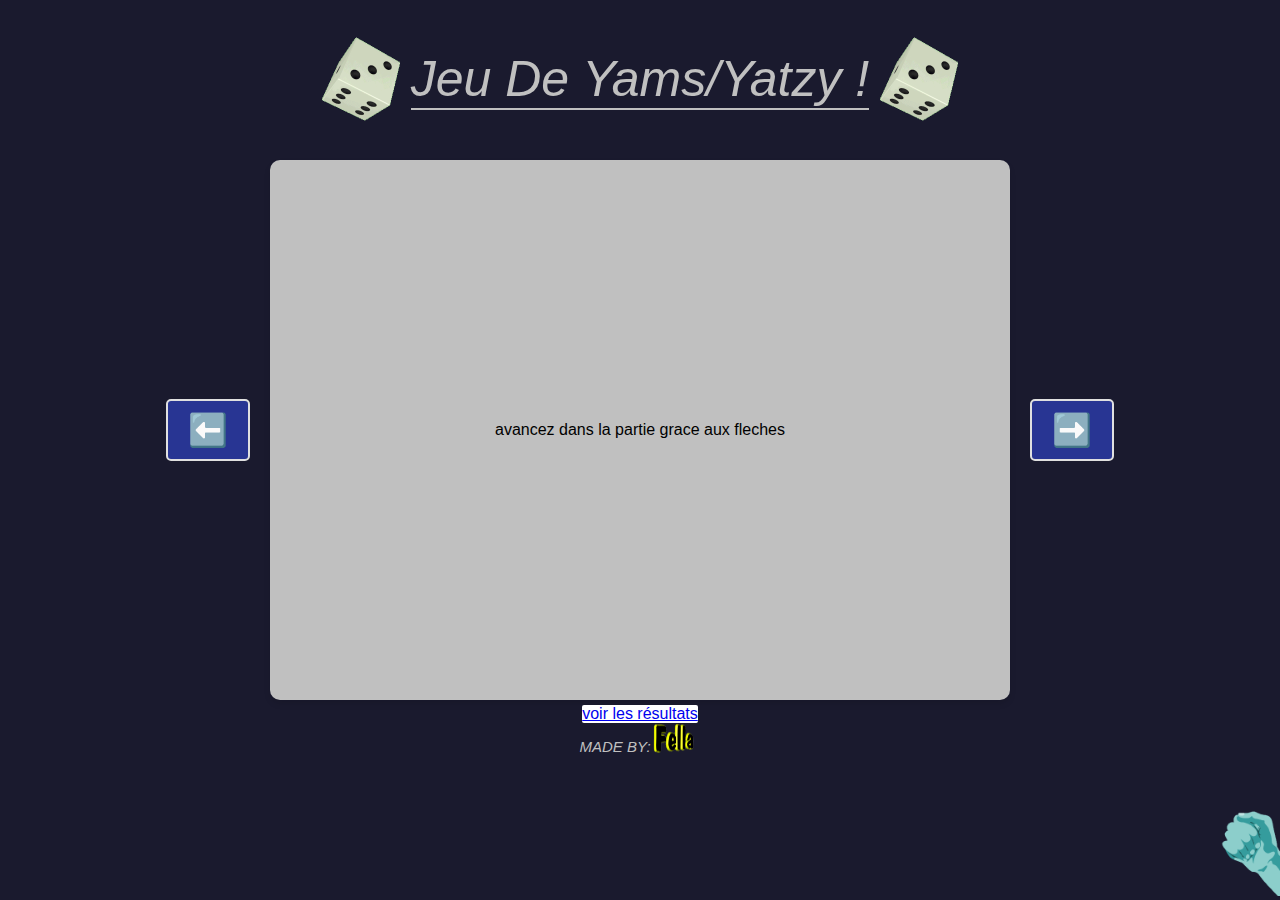
<file: Web/index.html>
<!DOCTYPE html>
<html lang="en">

<head>
    <meta charset="UTF-8">
    <meta name="viewport" content="width=device-width, initial-scale=1.0">
    <title>YAMS</title>
    <link rel="stylesheet" href="style.css">
</head>

<body>
    <section id=head>
        <img class="dice" src="./images/dice.png" alt="dice">
        <p id=titre> Jeu De Yams/Yatzy ! </p>
        <img class="dice" src="./images/dice.png" alt="dice">

    </section>

    <section>

        <aside class=gif>
            <img src="./images/throwing.gif" alt="throwing" width="100" height="100">
        </aside>

        <div class="container">
            <button id="fleche-gauche" class="fleche">⬅️</button>
            <div id="info-display">
                <p id="current-action">avancez dans la partie grace aux fleches</p>
            </div>
            <button id="fleche-droite" class="fleche">➡️</button>
        </div>
    </section>
    <section class="lien">
         <a href="gagnant.html">voir les résultats</a>
    </section>


    <script src="scripts/script.js"></script>
</body>

<footer>
    <p> MADE BY: </p>
    <img src="./images/fella.gif" alt="fella" width="50" height="30">
</footer>

</html>
</file>
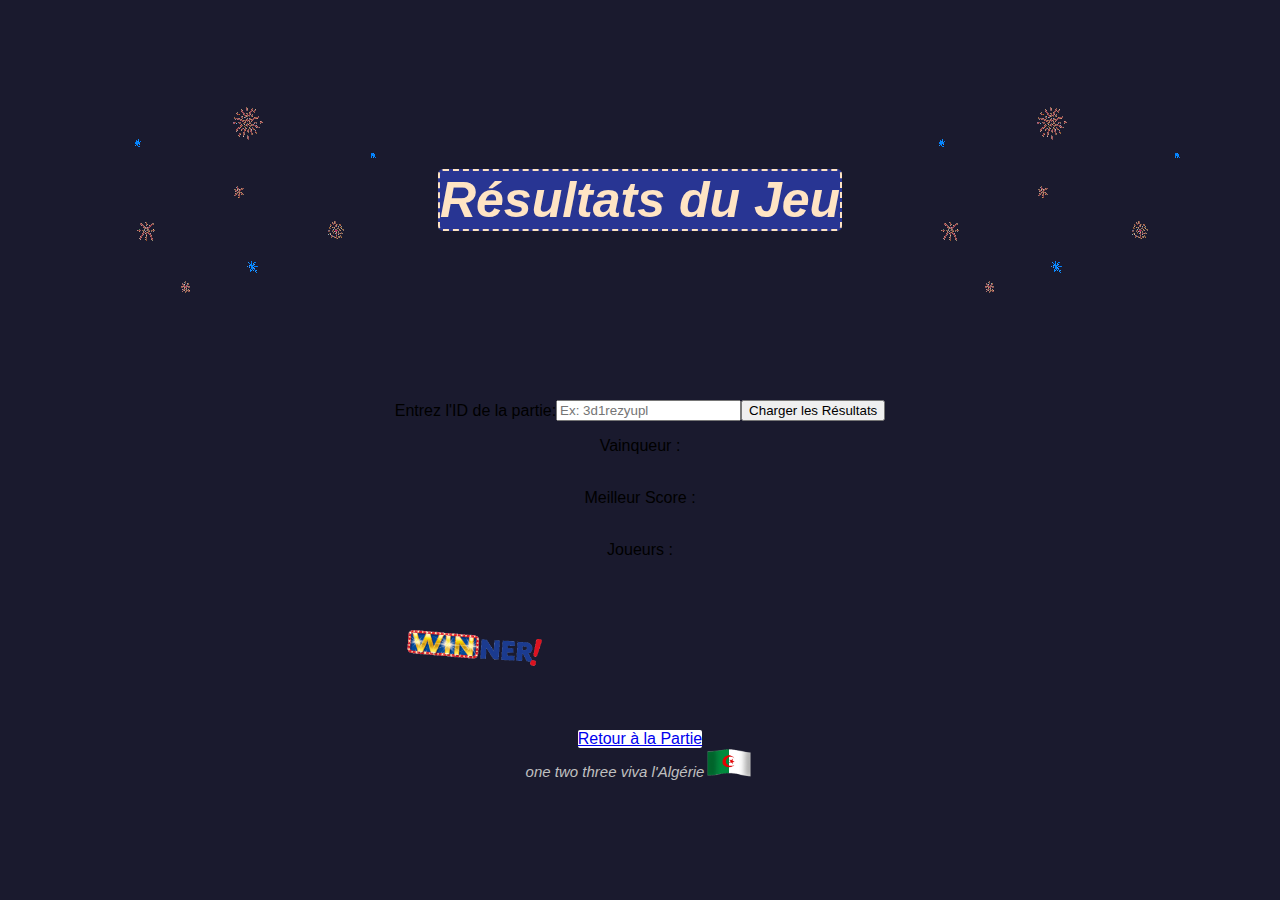
<file: Web/gagnant.html>
<!DOCTYPE html>
<html lang="en">

<head>
    <meta charset="UTF-8">
    <meta name="viewport" content="width=device-width, initial-scale=1.0">
    <title>Accueil</title>
    <link rel="stylesheet" href="style.css">
</head>

<body>
    <section id="head">
        <img class="yippee" src="images/yippee.gif" alt="dice">
        <h1 id="title">Résultats du Jeu</h1>
        <img class="yippee" src="images/yippee.gif" alt="dice">
    </section>

    <!-- Section pour entrer l'ID de la partie -->
    <section class="test">
        <label for="gameIdInput" id="entrerID">Entrez l'ID de la partie:</label>
        <input type="text" id="gameIdInput" placeholder="Ex: 3d1rezyupl">
        <button id="loadResultsBtn">Charger les Résultats</button>
    </section>

    <div id="results">
        
        <section class="test">
            <p class="res">Vainqueur : </p>
            <p id="vainqueur"> </p>
        </section>
        <section class="test">
            <p class="res">Meilleur Score : </p>
            <p id="score-final"> </p>
        </section>
        <section class="test">
            <p class="res">Joueurs : </p>
            <p id="joueurs"> </p>
        </section>
        <img src="./images/winner.gif" alt="win" width="30%" id="win">
    </div>

    <section class="lien">
        <a href="index.html">Retour à la Partie</a>
    </section>

    <script src="scripts/gagnant.js"></script>
</body>

<footer>
    <p>one two three viva l'Algérie</p>
    <img src="./images/dz.gif" alt="algeriaaaa" width="50" height="30">
</footer>

</html>
</file>
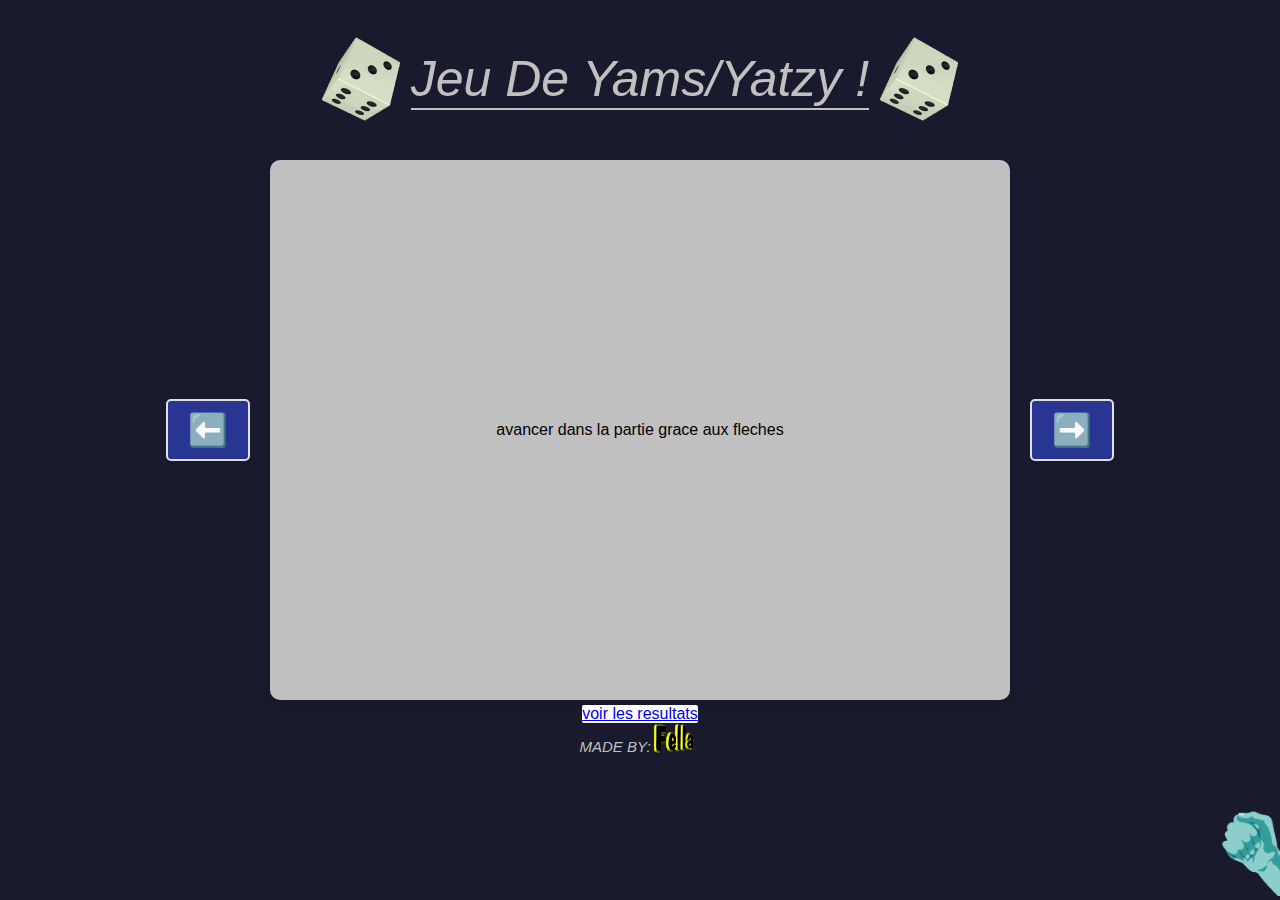
<file: Web/principal.html>
<!DOCTYPE html>
<html lang="en">

<head>
    <meta charset="UTF-8">
    <meta name="viewport" content="width=device-width, initial-scale=1.0">
    <title>YAMS</title>
    <link rel="stylesheet" href="style.css">
</head>

<body>
    <section id=head>
        <img class="dice" src="./images/dice.png" alt="dice">
        <p id=titre> Jeu De Yams/Yatzy ! </p>
        <img class="dice" src="./images/dice.png" alt="dice">

    </section>

    <section>

        <aside class=gif>
            <img src="./images/throwing.gif" alt="throwing" width="100" height="100">
        </aside>

        <div class="container">
            <button id="fleche-gauche" class="fleche">⬅️</button>
            <div id="info-display">
                <p id="current-action">avancer dans la partie grace aux fleches</p>
            </div>
            <button id="fleche-droite" class="fleche">➡️</button>
        </div>
    </section>
    <section class="lien">
         <a href="accueil.html">voir les resultats</a>
    </section>

    <script src="javaScript.js"></script>
</body>

<footer>
    <p> MADE BY: </p>
    <img src="./images/fella.gif" alt="fella" width="50" height="30">
</footer>

</html>
</file>
<file: Web/style.css>
body {
    font-family: Arial, sans-serif;
    background-color: #1a1a2e;
    display: flex;
    align-items: center;
    height: 100vh;
    margin: 0;
    flex-direction: column;
}

section {
    display: flex;
    justify-content: center;
    align-items: center;
}

.container {
    display: flex;
    align-items: center;
    gap: 20px;
}

.fleche {
    font-size: 2rem;
    background-color: #283593;
    color: #e0e0e0;
    border: 2px solid #e0e0e0;
    border-radius: 5px;
    padding: 10px 20px;
    cursor: pointer;
}

.fleche:hover {
    background-color: #161e6b;
}

#info-display {
    text-align: center;
    background-color: #C0C0C0;
    padding: 20px;
    border-radius: 10px;
    box-shadow: 0 4px 6px rgba(0, 0, 0, 0.1);
    min-width: 300px;
    width: 700px;
    height: 500px;
    display: flex;
    align-items: center;
    justify-content: center;
}

.gif {
    position: fixed;
    bottom: 0px;
    right: 0px;
    height: auto;
}

#head {
    display: flex;
    flex-direction: row;
}

.dice {
    width: 100px;
    height: 100px;
}

.yipee {
    width: 150px;
    height: 150px;
}

#titre {
    color: silver;
    font-size: 50px;
    font-style: italic;
    border-bottom: 2px solid silver;
    top: 0px;
}

footer{
    display: flex;
    flex-direction: row;
    font-size: 15px;
    font-style: italic;
    color: silver;
}

.lien {
    margin-top: 5px;
    background-color: white;
    border-radius: 2px;
    color: black;
}

#resultats {
    background-color: aliceblue;
    width: 70%;
    height: 80%;
    border-radius: 15px;
    display: flex;
    flex-direction: column;
    justify-content: center;
    align-items: flex-start;
    margin-top: 20px;
    padding-left: 20px;
    font-family: 'Segoe UI', Tahoma, Geneva, Verdana, sans-serif;
    color: #1a1a2e;
    font-size: large;
    font-style: italic;
}

.res {
    border-bottom: 2px solid #1a1a2e;
}

#title {
    align-self: center;
    background-color: #283593;
    color: bisque;
    font-style: italic;
    font-weight: bold;
    border-radius: 5px;
    border: 2px dashed bisque;
    font-size: 50px;
}

#win {
    align-self: center;
    margin-top:auto;
}

.test {
    display: flex;
    flex-direction: row;
}
#vainqueur {
    font-family: Verdana, Geneva, Tahoma, sans-serif;
    font-style: normal;
    color: #97233F
}

#score-final {
    font-family: Verdana, Geneva, Tahoma, sans-serif;
    font-style: normal;
    color: #97233F
}

#joueurs {
    font-family: Verdana, Geneva, Tahoma, sans-serif;
    font-style: normal;
    color: #97233F
}
</file>
